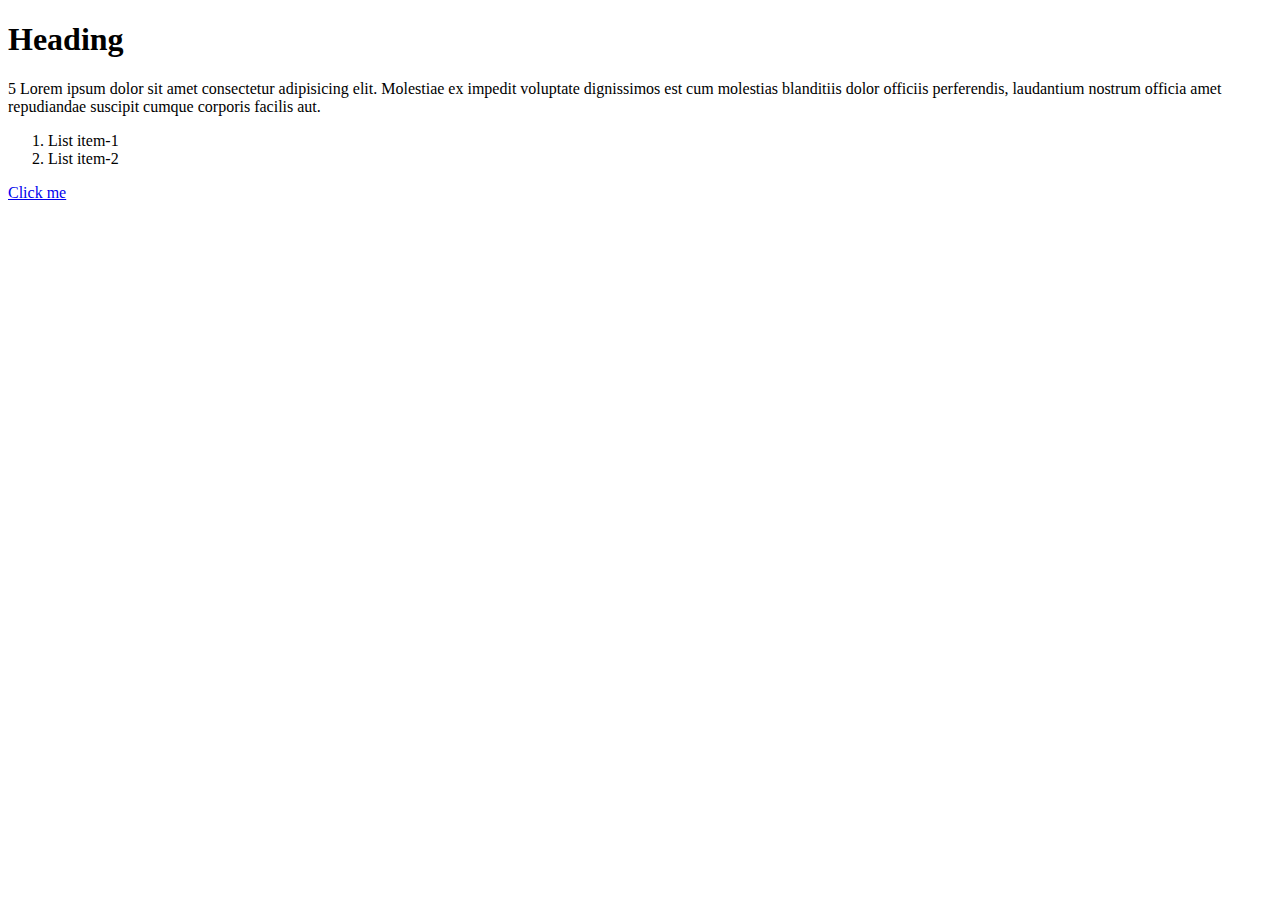
<file: Day2/index.html>
<!DOCTYPE html>
<html>
    <head>
        <meta char="UTF-8">
    </head>
    <body>
        <h1>Heading</h1>
        <div>5
            Lorem ipsum dolor sit amet consectetur adipisicing elit. Molestiae ex impedit voluptate dignissimos est cum molestias blanditiis dolor officiis perferendis, laudantium nostrum officia amet repudiandae suscipit cumque corporis facilis aut. 
        </div>
        <ol>
            <li>List item-1</li>
            <li>List item-2</li>
        </ol>
    </body>
    <a href="https://takeuforward.org/interviews/strivers-sde-sheet-top-coding-interview-problems/" >Click me</a>
</html>
</file>
